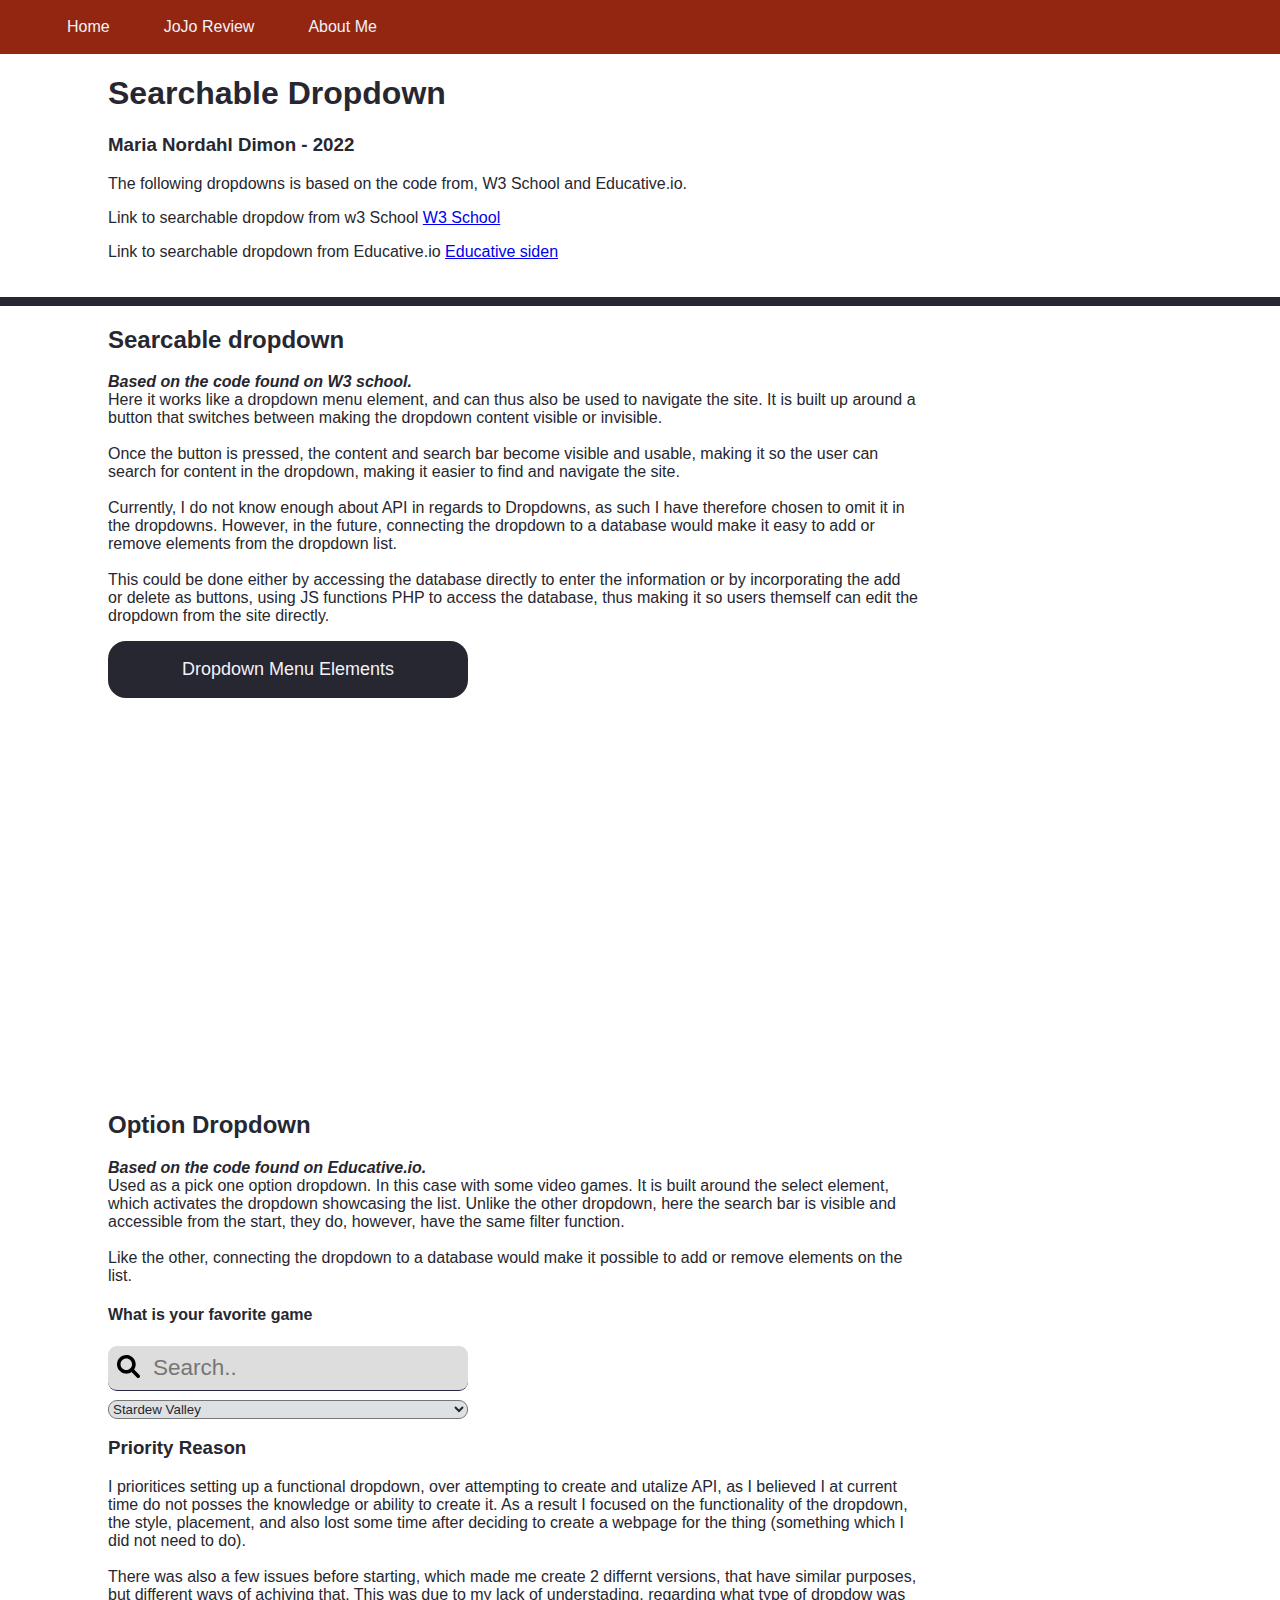
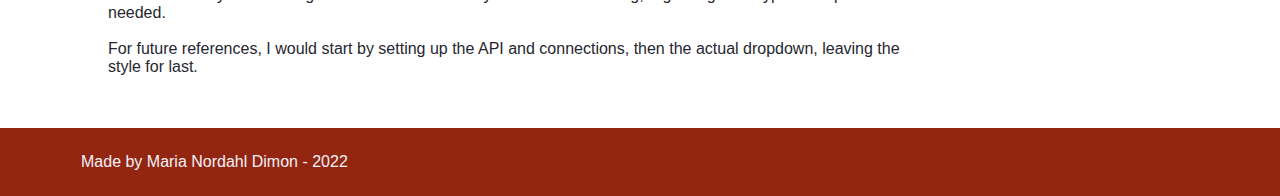
<file: umbraco/index.html>
<!DOCTYPE html>
<html lang="en">
<head>
    <meta charset="UTF-8">
    <meta http-equiv="X-UA-Compatible" content="IE=edge">
    <meta name="viewport" content="width=device-width, initial-scale=1.0">
    <title>Umbraco Assignment</title>
    <link rel="stylesheet" href="style.css">
    <link rel="stylesheet" href="https://cdnjs.cloudflare.com/ajax/libs/font-awesome/4.7.0/css/font-awesome.min.css">
</head>
<body>
    <nav>
        <ul>
            <li>
                <a href="index.html">Home</a>
            </li>
            <li>
                <a href="review.html">JoJo Review</a>
            </li>
            <li>
                <a href="about.html">About Me</a>
            </li>
        </ul>
    </nav>
    <header>
        <div class="header-content">
            <h1>Searchable Dropdown</h1>
            <h3>Maria Nordahl Dimon - 2022</h3>
            <p>The following dropdowns is based on the code from, W3 School and Educative.io. <br>  </p> 
            <p>Link to searchable dropdow from w3 School <a href="https://www.w3schools.com/howto/howto_js_filter_dropdown.asp">W3 School</a> </p>
            <p>Link to searchable dropdown from Educative.io <a href="https://www.educative.io/edpresso/how-to-make-a-dropdown-with-searchable-text">Educative siden</a></p>
        </div>
    </header>
    <section>
        <div class="row">
            <div class="column">
                <div class="option-1">
                    <h2>Searcable dropdown</h2>
                    <p><b><i>Based on the code found on W3 school. </i></b><br> 
                        Here it works like a dropdown menu element, and can thus also be used to navigate the site. It is built up around a button that switches between making the dropdown content visible or invisible.<br> <br>

                        Once the button is pressed, the content and search bar become visible and usable, making it so the user can search for
                        content in the dropdown, making it easier to find and navigate the site.<br><br>

                        Currently, I do not know enough about API in regards to Dropdowns, as such I have therefore chosen to omit it in the dropdowns. However, in the future, connecting the dropdown to a database would make it easy to add or remove elements from the dropdown list.<br><br>

                        This could be done either by accessing the database directly to enter the information or by incorporating the add or delete as buttons, using JS functions PHP to access the database, thus making it so users themself can edit the dropdown from the site directly.
                    </p>
                    <div class="dropdown">
                        <button onclick="myFunction()" class="menubtn">Dropdown Menu Elements</button>
                        <div id="dropDown" class="dropDown-content">
                            <input type="text" placeholder="Search.." id="searchInput" onkeyup="filterFunction()">
                            <a href="index.html">Home</a>
                            <a href="review.html">Jojo Review</a>
                            <a href="about.html">About Me</a>
                            <a href="extra/cactus.html">Art Project</a>
                            <a href="#other2">Other 2</a>
                            <a href="#other3">Other 3</a>
                            <a href="#other">Other 4</a>
                        </div>
                    </div>
                </div>
            </div>
            <div class="column">
                <div class="option-2">
                    <h2>Option Dropdown</h2>
                    <p><b><i>Based on the code found on Educative.io.</i></b> <br>
                         
                        Used as a pick one option dropdown. In this case with some video games. It is built around the select element, which activates the dropdown showcasing the list. Unlike the other dropdown, here the search bar is visible and accessible from the start, they do, however, have the same filter function.<br><br>

                        Like the other, connecting the dropdown to a database would make it possible to add or remove elements on the list.
                    </p>
                    <h4>What is your favorite game</h4>
                    <div class="drop-down-option">
                        <div id="dropdown-options" class="dropdown-options-content">
                            <input type="text" placeholder="Search.." id="search-input" onkeyup="Func()"> <br>
                            <select>
                                <option>Stardew Valley</option>
                                <option>The Sims</option>
                                <option>Overwatch</option>
                                <option>LOL</option>
                                <option>Dota</option>
                                <option>Animal Crossing</option>
                                <option>Tomb Raider</option>
                                <option>Horizon Zero Dawn</option>
                                <option>D&D</option>
                                <option>Diablo</option>
                                <option>Craftopia</option>
                            </select>
                        </div>
                    </div>
                </div>
            </div>
            <div class="column">
                <div class="reason">
                    <h3>Priority Reason</h3>
                    <p>
                        I prioritices setting up a functional dropdown, over attempting to create and utalize API, as I believed I
                        at current time do not posses the knowledge or ability to create it. As a result I focused on the
                        functionality of the dropdown, the style, placement, and also lost some time after deciding to create a
                        webpage for the thing (something which I did not need to do). <br><br>
            
                        There was also a few issues before starting, which made me create 2 differnt versions, that have similar
                        purposes, but different ways of achiving that. This was due to my lack of understading, regarding what type
                        of dropdow was needed. <br><br>
            
                        For future references, I would start by setting up the API and connections, then the actual dropdown,
                        leaving the style for last.
                    </p>
                </div>
            </div>
        </div>
        <footer>
            <p>Made by Maria Nordahl Dimon - 2022</p>
        </footer>
    </section>
    <script>
        // Activates the button, switching between the dropdown being visible and non visible. 
        function myFunction() {
            document.getElementById("dropDown").classList.toggle("show");
        }
        // Makes it so you can filter the content in the dropdown using the search bar. As you type in the search bar, the options on the dropdown gets narrowed. 
        function filterFunction() {
            var input, filter, ul, li, a, i;
            input = document.getElementById("searchInput");
            filter = input.value.toUpperCase();
            div = document.getElementById("dropDown");
            a = div.getElementsByTagName("a");
            for (i = 0; i < a.length; i++) {
                txtValue = a[i].textContent || a[i].innerText;
                if (txtValue.toUpperCase().indexOf(filter) > -1) {
                    a[i].style.display = "";
                } else {
                    a[i].style.display = "none";
                }
            }
        }
        
        // Function for the second dropdown. 
        function Func() {
            var input, filter, a;

            // Recieves the input the user types into the text box. 
            input = document.getElementById("search-input");

            // Converts the users input to upper case. 
            filter = input.value.toUpperCase();

            div = document.getElementById("dropdown-options");

            // Fetches all the options in the dropdown, as a list of. 
            a = div.getElementsByTagName("option");

            // Compares the search input with the list, and outputs the options which contain the users input, if any exist. 
            for (var i = 0; i < a.length; i++) {
                txtValue = a[i].textContent || a[i].innerText;
                if (txtValue.toUpperCase().indexOf(filter) > -1) {
                    a[i].style.display = "";
                } else {
                    a[i].style.display = "none";
                }
            }
        }
    </script>
</body>
</html>
</file>
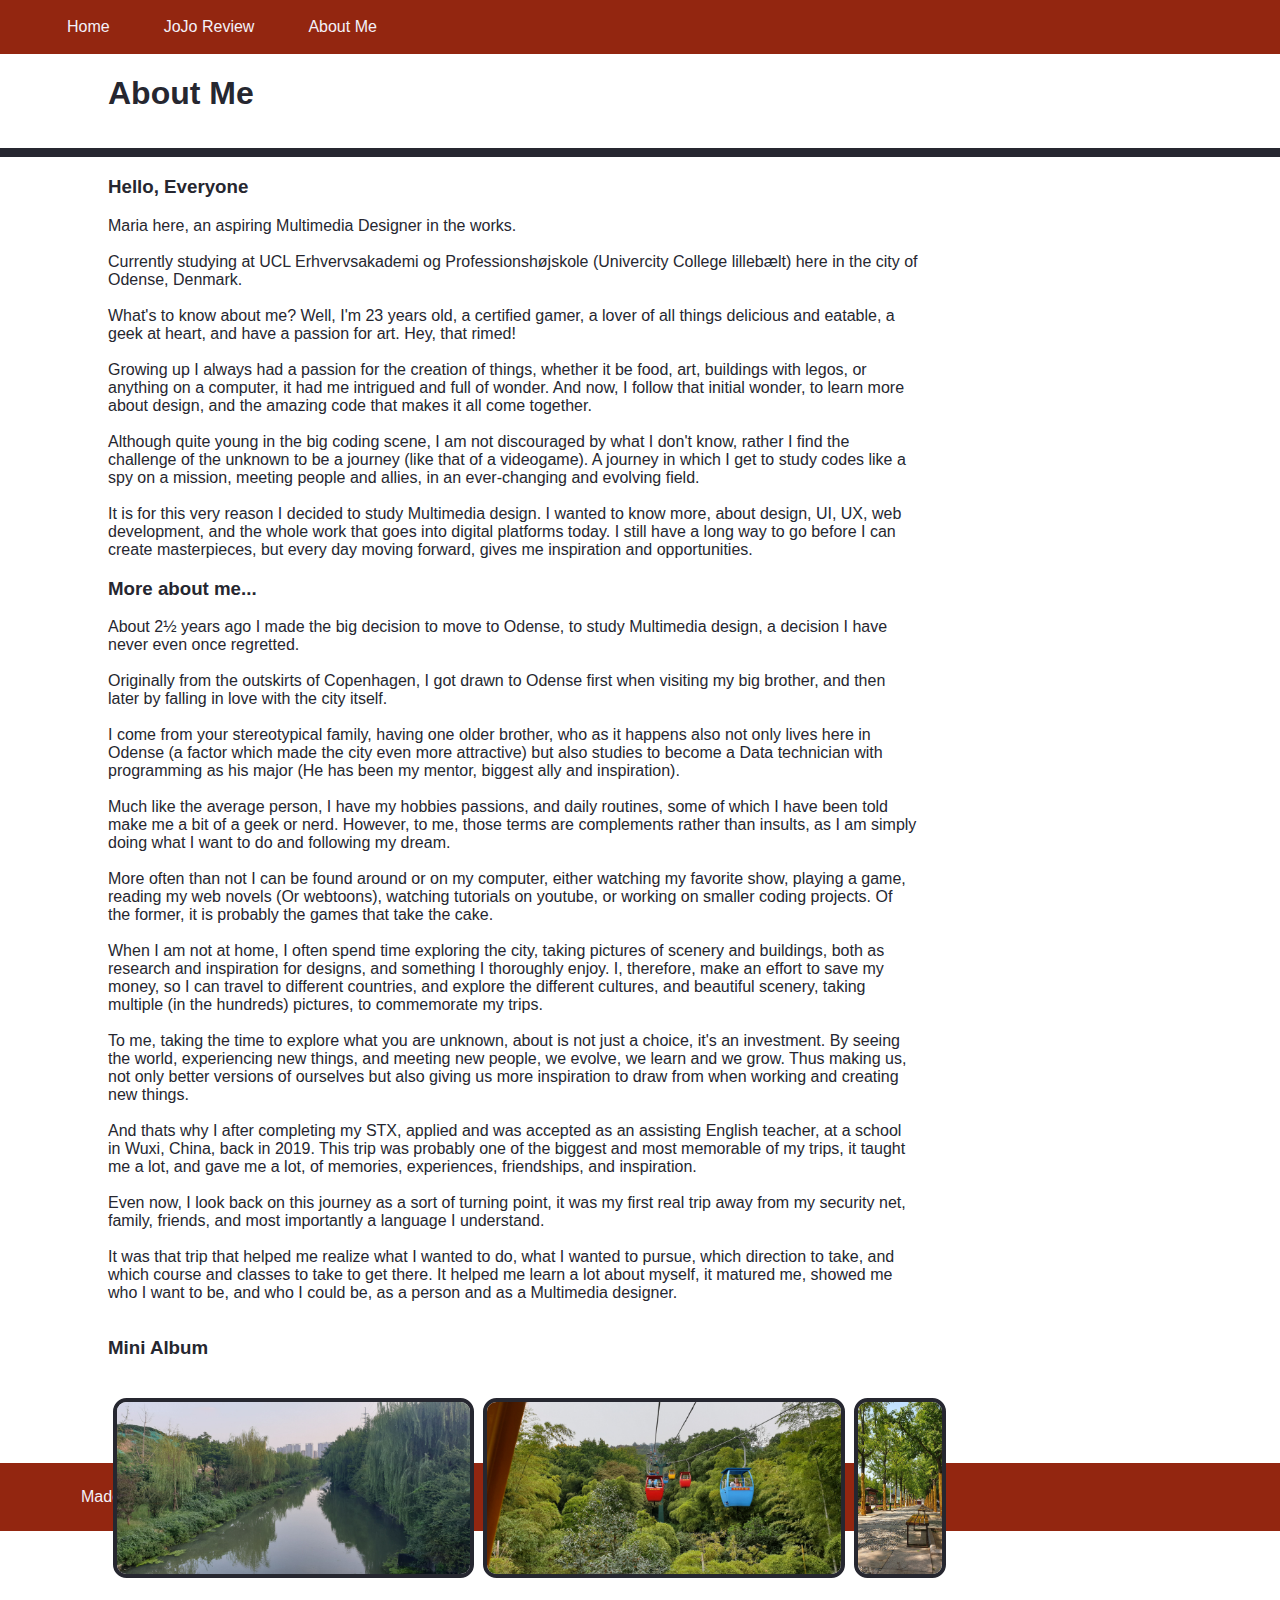
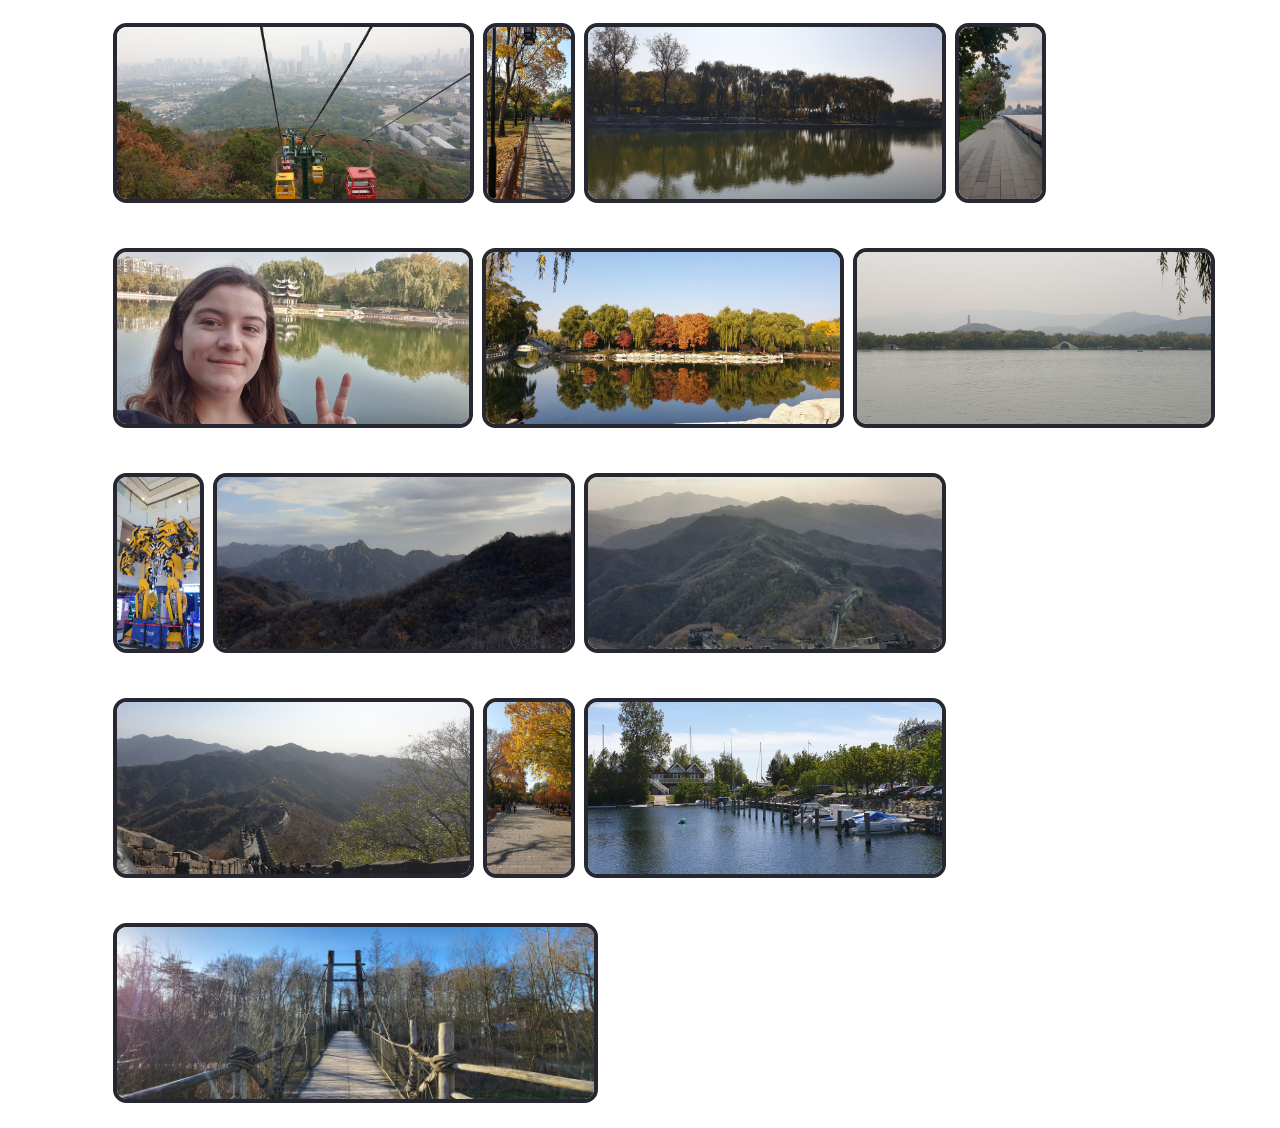
<file: umbraco/about.html>
<!DOCTYPE html>
<html lang="en">
<head>
    <meta charset="UTF-8">
    <meta http-equiv="X-UA-Compatible" content="IE=edge">
    <meta name="viewport" content="width=device-width, initial-scale=1.0">
    <title>Document</title>
    <link rel="stylesheet" href="style.css">
</head>
<body>
    <nav>
        <ul>
            <li>
                <a href="index.html">Home</a>
            </li>
            <li>
                <a href="review.html">JoJo Review</a>
            </li>
            <li>
                <a href="about.html">About Me</a>
            </li>
        </ul>
    </nav>
    <header>
        <div class="header-content">
            <h1>About Me</h1>
        </div>
    </header>
    <section>
        <div class="row">
            <div class="column">
                <div class="intro">
                    <h3>Hello, Everyone </h3>
                    <p>                
                        Maria here, an aspiring Multimedia Designer in the works.<br><br>
                        
                        Currently studying at UCL Erhvervsakademi og Professionshøjskole (Univercity College lillebælt) here in the city of
                        Odense, Denmark.<br><br>
                        
                        What's to know about me?
                        Well, I'm 23 years old, a certified gamer, a lover of all things delicious and eatable, a geek at heart, and have a
                        passion for art. Hey, that rimed!<br><br>
                        
                        Growing up I always had a passion for the creation of things, whether it be food, art, buildings with legos, or anything
                        on a computer, it had me intrigued and full of wonder. And now, I follow that initial wonder, to learn more about
                        design, and the amazing code that makes it all come together.<br><br>
                        
                        Although quite young in the big coding scene, I am not discouraged by what I don't know, rather I find the challenge of
                        the unknown to be a journey (like that of a videogame). A journey in which I get to study codes like a spy on a mission,
                        meeting people and allies, in an ever-changing and evolving field.<br><br>
                        
                        It is for this very reason I decided to study Multimedia design. I wanted to know more, about design, UI, UX, web
                        development, and the whole work that goes into digital platforms today. I still have a long way to go before I can
                        create masterpieces, but every day moving forward, gives me inspiration and opportunities.
                    </p> 
                    <h3>More about me...</h3>
                    <p>
                        About 2½ years ago I made the big decision to move to Odense, to study Multimedia design, a decision I have never even once regretted.<br><br>
                        
                        Originally from the outskirts of Copenhagen, I got drawn to Odense first when visiting my big brother, and then later by falling in love with the city itself.<br><br>
                        
                        I come from your stereotypical family, having one older brother, who as it happens also not only lives here in Odense (a factor which made the city even more attractive) but also studies to become a Data technician with programming as his major (He has been my mentor, biggest ally and inspiration).<br><br>
                        
                        Much like the average person, I have my hobbies passions, and daily routines, some of which I have been told make me a bit of a geek or nerd. However, to me, those terms are complements rather than insults, as I am simply doing what I want to do and following my dream.<br><br>
                        
                        More often than not I can be found around or on my computer, either watching my favorite show, playing a game, reading my web novels (Or webtoons), watching tutorials on youtube, or working on smaller coding projects. Of the former, it is probably the games that take the cake.<br><br>
                        
                        When I am not at home, I often spend time exploring the city, taking pictures of scenery and buildings, both as research and inspiration for designs, and something I thoroughly enjoy. I, therefore, make an effort to save my money, so I can travel to different countries, and explore the different cultures, and beautiful scenery, taking multiple (in the hundreds) pictures, to commemorate my trips.<br><br>
                        
                        To me, taking the time to explore what you are unknown, about is not just a choice, it's an investment. By seeing the world, experiencing new things, and meeting new people, we evolve, we learn and we grow. Thus making us, not only better versions of ourselves but also giving us more inspiration to draw from when working and creating new things.<br><br>

                        And thats why I after completing my STX, applied and was accepted as an assisting English teacher, at a school in Wuxi, China, back in 2019. This trip was probably one of the biggest and most memorable of my trips, it taught me a lot, and gave me a lot, of memories, experiences, friendships, and inspiration. <br><br>

                        Even now, I look back on this journey as a sort of turning point, it was my first real trip away from my security net, family, friends, and most importantly a language I understand. <br><br>
                        
                        It was that trip that helped me realize what I wanted to do, what I wanted to pursue, which direction to take, and which course and classes to take to get there. It helped me learn a lot about myself, it matured me, showed me who I want to be, and who I could be, as a person and as a Multimedia designer.
                    </p>
                </div>
            </div>
            <div class="column">
                <div class="album">
                    <h3>Mini Album</h3>
                    <div id="img-album" class="album-content">
                        <p><img src="album/20190913_172730.jpg" alt=""></p>
                        <p><img src="album/20191027_115354.jpg" alt=""></p>
                        <p><img src="album/20190923_125616.jpg" alt=""></p>
                        <p><img src="album/20191027_125551.jpg" alt=""></p>
                        <p><img src="album/20191108_124829.jpg" alt=""></p>
                        <p><img src="album/20191108_125217.jpg" alt=""></p>
                        <p><img src="album/20191104_154429.jpg" alt=""></p>
                        <p><img src="album/20191108_132319.jpg" alt=""></p>
                        <p><img src="album/20191108_133836.jpg" alt=""></p>
                        <p><img src="album/20191109_144645.jpg" alt=""></p>
                        <p><img src="album/20191108_164756.jpg" alt=""></p>
                        <p><img src="album/20191110_100322.jpg" alt=""></p>
                        <p><img src="album/20191110_104548.jpg" alt=""></p>
                        <p><img src="album/20191110_121413.jpg" alt=""></p>
                        <p><img src="album/20191108_124750.jpg" alt=""></p>
                        <p><img src="album/20200531_132847.jpg" alt=""></p>
                        <p><img src="album/20220128_140542.jpg" alt=""></p>
                    </div>
                </div>
            </div>
        </div>
    </section>
    <footer>
        <p>Made by Maria Nordahl Dimon - 2022</p>
    </footer>
</body>
</html>
</file>
<file: umbraco/style.css>
/* Colors
Pri - #932610 - Dark red
Secc - #B83014 - Light Red
Tri - #DEE1E3 - Light Grey
Text - #262730 - Charcoal
Sec text - #FFFFFF - White
*/ 
* {
    box-sizing: border-box;
}
body {
    text-align: left;
    background-color: #FFFFFF;
    color: #262730;
    margin: 0;
    font-family: 'Segoe UI', Tahoma, Geneva, Verdana, sans-serif;
}

/*  Navbar CSS  */
ul {
    list-style-type: none;
    margin: 0;
    overflow: hidden;
    background-color: #932610;
}

li {
    float: left;
}

li a {
    display: block;
    color: #F3F1F9;
    text-align: center;
    padding: 2vmin 3vmin;
    text-decoration: none;
}

li a:hover {
    background-color: #B83014;
}

/*  Header CSS  */
header {
    border-bottom: 1vmin solid #262730;
}

.header-content {
    margin-left: 12vmin;
    margin-right: 12vmin;
    margin-bottom: 4vmin;
}

/*  Page content CSS  */
.row {
    margin-left: 12vmin;
    margin-bottom: 4vmin;
}
.column {
    float: left;
    width: 90vmin;
    margin-right: 8vmin;
}

/*  Clear floats after the columns  */
.row:after {
    content: "";
    display: table;
    clear: both;
}

/*  CSS for the first dropdown  */
.menubtn {
    background-color: #262730;
    color: #F3F1F9;
    padding: 2vmin;
    font-size: 2vmin;
    border: 0;
    border-radius: 2vmin;
    cursor: pointer;
    margin-bottom: 1vmin;
    width: 40vmin;
}
.menubtn:hover,
.menubtn:focus {
    background-color: #B83014;
    color: #F3F1F9;
}
#searchInput {
    box-sizing: border-box;
    background-image: url('magnifying-glass-solid.svg');
    background-position: 1vmin 1vmin;
    background-repeat: no-repeat;
    background-size: 2.5vmin;
    font-size: 2.5vmin;
    padding: 1vmin 4vmin 1vmin 5vmin;
    border: none;
    border-bottom: 0.1vmin solid #ddd;
    width: 40vmin;
}
#searchInput:focus {
    outline: 1vmin solid #ddd;
}
.dropdown {
    position: relative;
    display: inline-block;
    height: 50vmin;
}
.dropDown-content {
    display: none;
    position: absolute;
    background-color: #DEE1E3;
    overflow: auto;
    border: 1px solid #ddd;
    z-index: 1;
    border-radius: 1vmin;
}
.dropDown-content a {
    color: black;
    padding: 1vmin 1vmin;
    text-decoration: none;
    display: block;
}
.dropdown a:hover {
    background-color: #B83014;
    color: #F3F1F9;
}
.show {
    display: block;
}

/*  CSS for the second dropdown  */
#search-input {
    box-sizing: border-box;
    background-image: url('magnifying-glass-solid.svg');
    background-position: 1vmin 1vmin;
    background-repeat: no-repeat;
    background-size: 2.5vmin;
    background-color: #ddd;
    font-size: 2.5vmin;
    padding: 1vmin 4vmin 1vmin 5vmin;
    border: none;
    border-radius: 1vmin;
    border-bottom: 0.1vmin solid #262740;
    width: 40vmin;
    margin-bottom: 1vmin;
}

#search-input:focus {
    outline: 0.2vmin solid #262740;
}

select {
    background-color: #DEE1E3;
    color: #262730;
    width: 40vmin;
    border-radius: 1vmin;
}

option {
    background-color: #DEE1E3;
    color: #262730;
}


/*  Footer CSS  */
footer {
    margin: 0;
    position: relative;
    bottom: 0;
    text-align: left;
    background-color: #932610;
    color: #F3F1F9;
    padding: 1vmin;
    width: 100%;
}
footer p {
    margin-left: 8vmin;
}

.movie {
    margin: 6vmin;
}
.movie img {
    height: 90vmin;
    border: 0.5vmin solid #262730;
    border-radius: 1vmin;
}

.fa-star {
    color: #262730;
}

.checked {
    color: #D08E25;
}
 /*  About me page CSS  */
.album {
    height: 10vmin;
}

.imgbtn {
    background-color: #262730;
    color: #F3F1F9;
    padding: 2vmin;
    font-size: 2vmin;
    border: 0;
    border-radius: 2vmin;
    cursor: pointer;
    margin-bottom: 1vmin;
    width: 40vmin;
}

.imgbtn:hover,
.imgbtn:focus {
    background-color: #B83014;
    color: #F3F1F9;
}

.album-content {
    display: flex;
    flex-direction: row;
    flex-wrap: wrap;
    position: absolute;
    overflow: auto;
    z-index: 1;
}

.album-content p img {
    height: 20vmin;
    border: 0.5vmin solid #262730;
    border-radius: 1.5vmin;
    margin: 0.5vmin;
}
</file>
